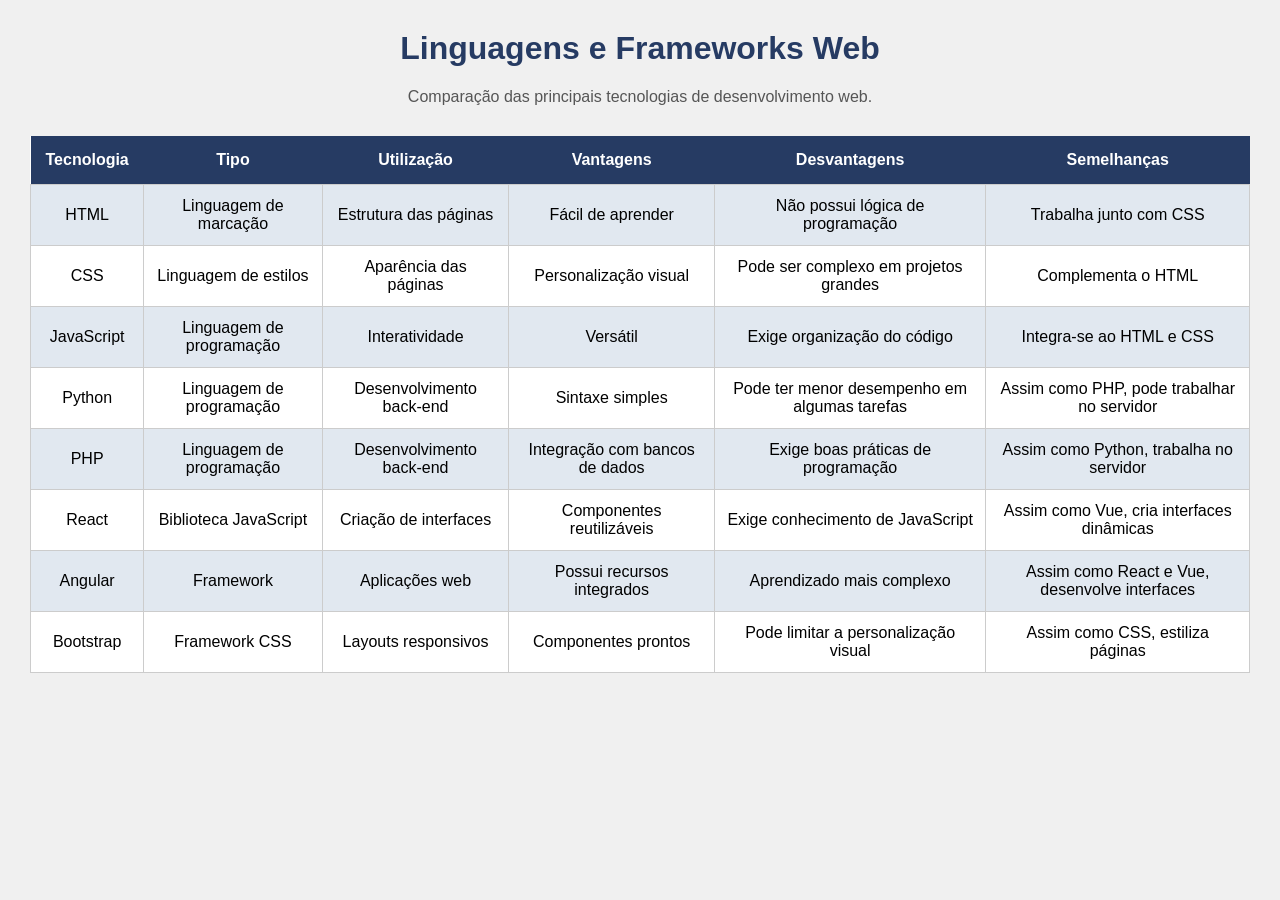
<file: index.html>
<!DOCTYPE html>
<html lang="pt-br">
<head>
    <meta charset="UTF-8">
    <meta name="viewport" content="width=device-width, initial-scale=1.0">
    <title>Comparação de Tecnologias Web</title>
    <link rel='stylesheet' href="style.css">
</head>

<body>

    <h1>Linguagens e Frameworks Web</h1>

    <p>Comparação das principais tecnologias de desenvolvimento web.</p>

    <table>
        <tr>
            <th>Tecnologia</th>
            <th>Tipo</th>
            <th>Utilização</th>
            <th>Vantagens</th>
            <th>Desvantagens</th>
            <th>Semelhanças</th>
        </tr>

        <tr>
            <td>HTML</td>
            <td>Linguagem de marcação</td>
            <td>Estrutura das páginas</td>
            <td>Fácil de aprender</td>
            <td>Não possui lógica de programação</td>
            <td>Trabalha junto com CSS</td>
        </tr>

        <tr>
            <td>CSS</td>
            <td>Linguagem de estilos</td>
            <td>Aparência das páginas</td>
            <td>Personalização visual</td>
            <td>Pode ser complexo em projetos grandes</td>
            <td>Complementa o HTML</td>
        </tr>

        <tr>
            <td>JavaScript</td>
            <td>Linguagem de programação</td>
            <td>Interatividade</td>
            <td>Versátil</td>
            <td>Exige organização do código</td>
            <td>Integra-se ao HTML e CSS</td>
        </tr>

        <tr>
            <td>Python</td>
            <td>Linguagem de programação</td>
            <td>Desenvolvimento back-end</td>
            <td>Sintaxe simples</td>
            <td>Pode ter menor desempenho em algumas tarefas</td>
            <td>Assim como PHP, pode trabalhar no servidor</td>
        </tr>

        <tr>
            <td>PHP</td>
            <td>Linguagem de programação</td>
            <td>Desenvolvimento back-end</td>
            <td>Integração com bancos de dados</td>
            <td>Exige boas práticas de programação</td>
            <td>Assim como Python, trabalha no servidor</td>
        </tr>

        <tr>
            <td>React</td>
            <td>Biblioteca JavaScript</td>
            <td>Criação de interfaces</td>
            <td>Componentes reutilizáveis</td>
            <td>Exige conhecimento de JavaScript</td>
            <td>Assim como Vue, cria interfaces dinâmicas</td>
        </tr>

        <tr>
            <td>Angular</td>
            <td>Framework</td>
            <td>Aplicações web</td>
            <td>Possui recursos integrados</td>
            <td>Aprendizado mais complexo</td>
            <td>Assim como React e Vue, desenvolve interfaces</td>
        </tr>

        <tr>
            <td>Bootstrap</td>
            <td>Framework CSS</td>
            <td>Layouts responsivos</td>
            <td>Componentes prontos</td>
            <td>Pode limitar a personalização visual</td>
            <td>Assim como CSS, estiliza páginas</td>
        </tr>
    </table>

</body>
</html>
</file>
<file: style.css>
body {
    font-family: Arial, sans-serif;
    background-color: #f0f0f0;
    margin: 30px;
}

h1 {
    text-align: center;
    color: #263b63;
}

p {
    text-align: center;
    color: #555;
}

table {
    width: 100%;
    border-collapse: collapse;
    background-color: white;
    margin-top: 30px;
}

th {
    background-color: #263b63;
    color: white;
    padding: 15px;
}

td {
    border: 1px solid #ccc;
    padding: 12px;
    text-align: center;
}

tr:nth-child(even) {
    background-color: #e1e8f0;
}

tr:hover {
    background-color: #cbd9ec;
}
</file>
